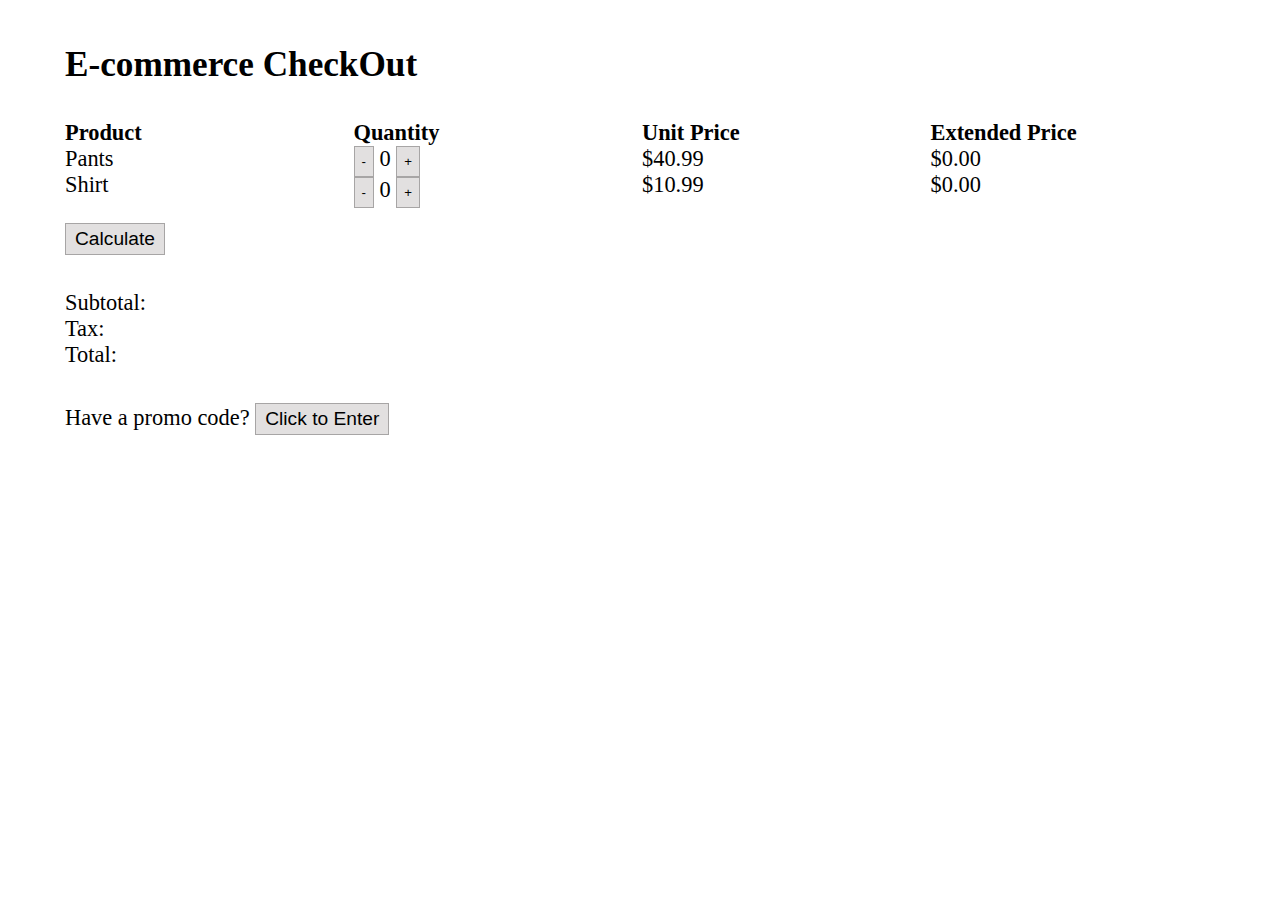
<file: index.html>
<!DOCTYPE html>
<html lang="en">
<head>
    <meta charset="UTF-8">
    <meta http-equiv="X-UA-Compatible" content="IE=edge">
    <meta name="viewport" content="width=device-width, initial-scale=1.0">
    <link rel = "stylesheet" href = "css/styles.css">
    <title>E-commerce CheckOut</title>
</head>
<body>
    <h1>E-commerce CheckOut</h1>
    <section>
        <div id = "headings" class = "grid">
            <h3>Product</h3>
            <h3>Quantity</h3>
            <h3>Unit Price</h3>
            <h3>Extended Price</h3>
        </div>

        <div id = "productDetails" class = "grid">
            <div class= "products">
                <p>Pants</p>
                <p>Shirt</p>
            </div>

            <div id = "quantity"> 
                <div id = pantsQuantity>
                    <button type = "button" class = "minus"> - </button>
                    <span class = "pantunits"> 0 </span>
                    <button type = "button" class = "add"> + </button>
                </div>
                
                <div id = "shirtQuantity">
                    <button type = "button" class = "minus"> - </button>
                    <span class = "shirtunits"> 0 </span>
                    <button type = "button" class = "add"> + </button>
                </div>
           
            </div>

            <div class = "unitPrice">
                <p>$40.99</p>
                <p>$10.99</p>
            </div>

            <div id = "extPriceDivs">
                <p id = "extPrice">$0.00</p>
                <p id = "extPriceShirt">$0.00</p>
            </div> 
        </div>    
    <section>


    <button type = "button" id = "calculate">Calculate</button>

    <div class = "charges">
        <p>Subtotal: <span id = "subtotal"></span></p>
        <p >Tax: <span id = "tax"></span></p>
        <p>Total:<span id = "total"></span></p>
    </div>

    <div id = "promo"> 
    Have a promo code? <button type = "button" id= "promocode">Click to Enter</button>
    </div>
    

    <script src = "js/app.js"></script>
</body>
</html>
</file>
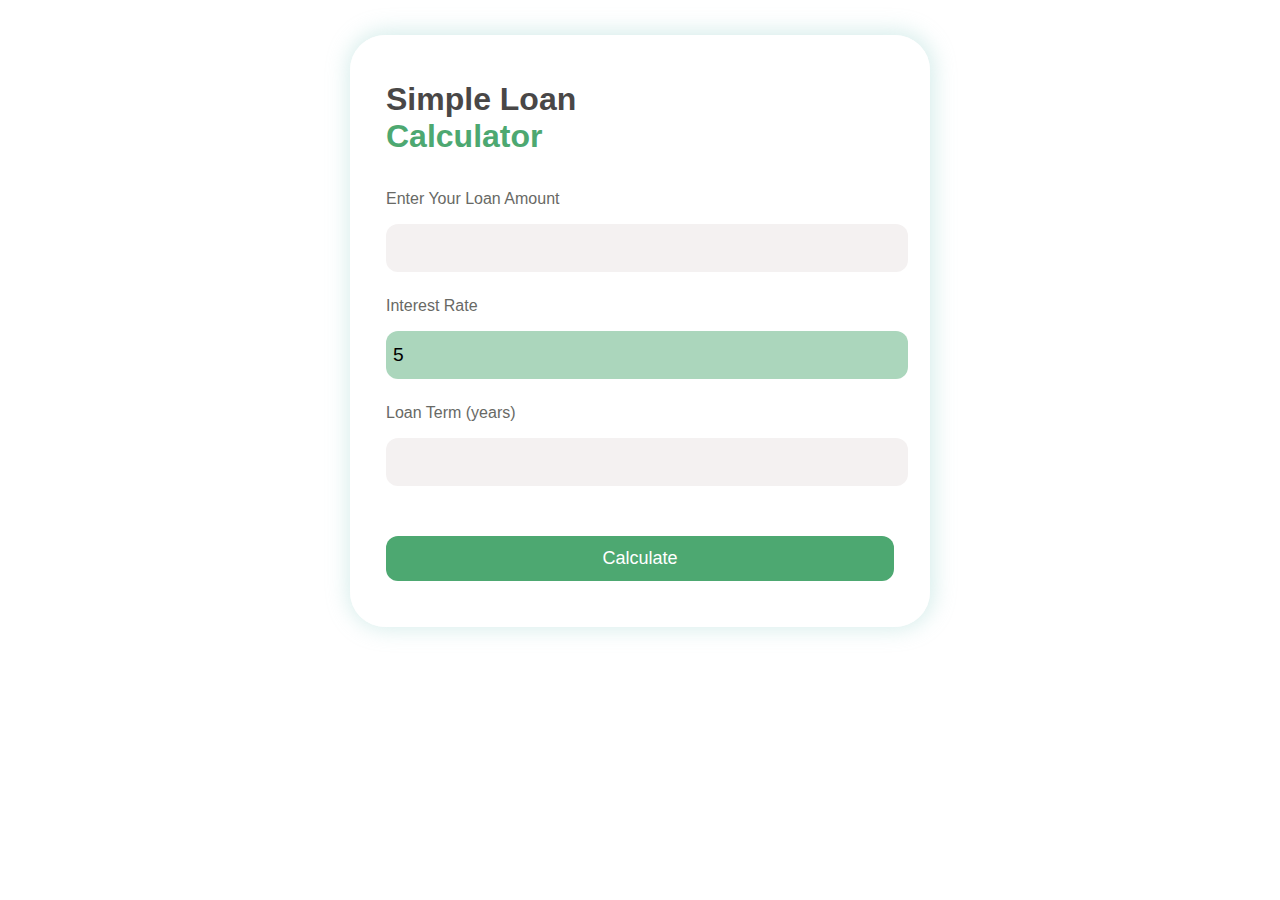
<file: LoanCalc/index.html>
<!DOCTYPE html>
<html lang="en">
<head>
    <meta charset="UTF-8">
    <meta http-equiv="X-UA-Compatible" content="IE=edge">
    <meta name="viewport" content="width=device-width, initial-scale=1.0">
    <link rel = "stylesheet" href = "css/styles.css">
    <title>Simple Loan Calculator</title>
</head>
<body>
    <main>
        <section id = "bodyStyle">
            <h1>Simple Loan <span id="colorH1"><br>Calculator</span></h1>
            <form>
                <div class = "fields">
                    <label for = "loanAmt">Enter Your Loan Amount </label>
                    <input type = "text" id = "loanAmt">
                    <div class = "error"></div>
                </div>

                <div class = "fields">
                    <label for = "intRate">Interest Rate </label>
                    <input type = "text" id = "intRate" value = 5 readonly>
                    <div class = "error"></div>
                </div>

                <div class = "fields">
                    <label for = "loanTerm">Loan Term (years) </label>
                    <input type = "text" id = "loanTerm">
                    <div class = "error"></div>
                </div>

                <button type = "button" id="getLoanPaymentsBtn">Calculate</button>

                <div class = "modal hide">
                    <div class="modal-container">

                    </div>

                </div>

            </form>
        </section>
    </main>
    <script src = "js/app.js"></script>
</body>
</html>
</file>
<file: css/styles.css>
*
{
    margin: 0; 
    padding:0;
}

body
{
    margin: 45px 65px;
    font-size: 1.4rem;
}

h1
{
    font-size:2.2rem;
    font-weight: bold;
    margin-bottom: 35px;
}

.grid
{
    display: grid;
    grid-template-columns: 1fr 1fr 1fr 1fr;
    column-gap: 4px;
   
}

#headings > h3
{
    font-size: 1.4rem;
    font-weight: 600;
    display:inline-block;
}

.minus , .add
{
    padding: 7px;
    background-color: rgb(226, 224, 224);
    border: 1px solid rgb(167, 165, 165);
}

.charges > p
{
    font-size: 1.4rem;
}

.charges 
{
    margin: 35px 0;
}




#promocode , #calculate
{
    background-color: rgb(226, 224, 224);
    padding: 4px 9px;
    border: 1px solid rgb(167, 165, 165);
    font-size: 1.2rem;
}

#calculate
{
    margin-top: 15px;
}
</file>
<file: LoanCalc/css/styles.css>
*
{
    margin: 0;
    padding: 0;
}

body
{
    display:grid;
    grid-template-columns: 1fr;
    font-family: 'Arial Narrow Bold', sans-serif;
}

#bodyStyle
{
    margin: 35px 350px;
    border: 1px solid white;
    border-radius: 35px;
    padding: 45px 35px;
    box-shadow: 1px -1px 21px 3px rgba(152, 211, 206, 0.4);
    justify-content: center;
    align-items: center;
}
h1
{
   font-size: 2rem;
   color: rgb(73, 71, 71);
   margin-bottom: 35px;

}

#colorH1
{
    color: #4DA871;
    font-weight:bold;
    margin-bottom: 35px;
}

.fields > label
{
    display:block;
    margin-bottom: 9px;
    color: #686965;
}

input[type="text"]
{
    background-color: rgba(233, 227, 227, 0.493);
    width: 100%;
    border-radius: 12px;
    border: none;
    padding: 13px 7px;
    margin-top: 7px;
    font-size: 1.2rem;
}

#intRate
{
    background-color: #4da87179;
   
}
.fields
{
    margin-bottom: 25px;

}

#getLoanPaymentsBtn
{
    background-color: #4DA871;
    color: white;
    border-radius: 12px;
    padding: 12px 10px;
    width: 100%;
    font-size: 18px;
    border: none;;
    margin-top: 25px;
}

.error
{
    color:red;
    font-size: .9rem
}

.hide
{
    display:none;
}

.modal
{
    background-color: #d2dfd65b;
    position: absolute;
    z-index: 0;
    left: 0;
    top: 0;
    width: 100%;
    height: 100vh;

}

.modal-container
{
    background-color: #0f83325b;
    position: relative;
    z-index: 1;
    left:40%;
    top: 35%;
    width: 20%;
    height: 20%;
    padding: 35px;
    border-radius: 25px;
    line-height: 2;
}
</file>
